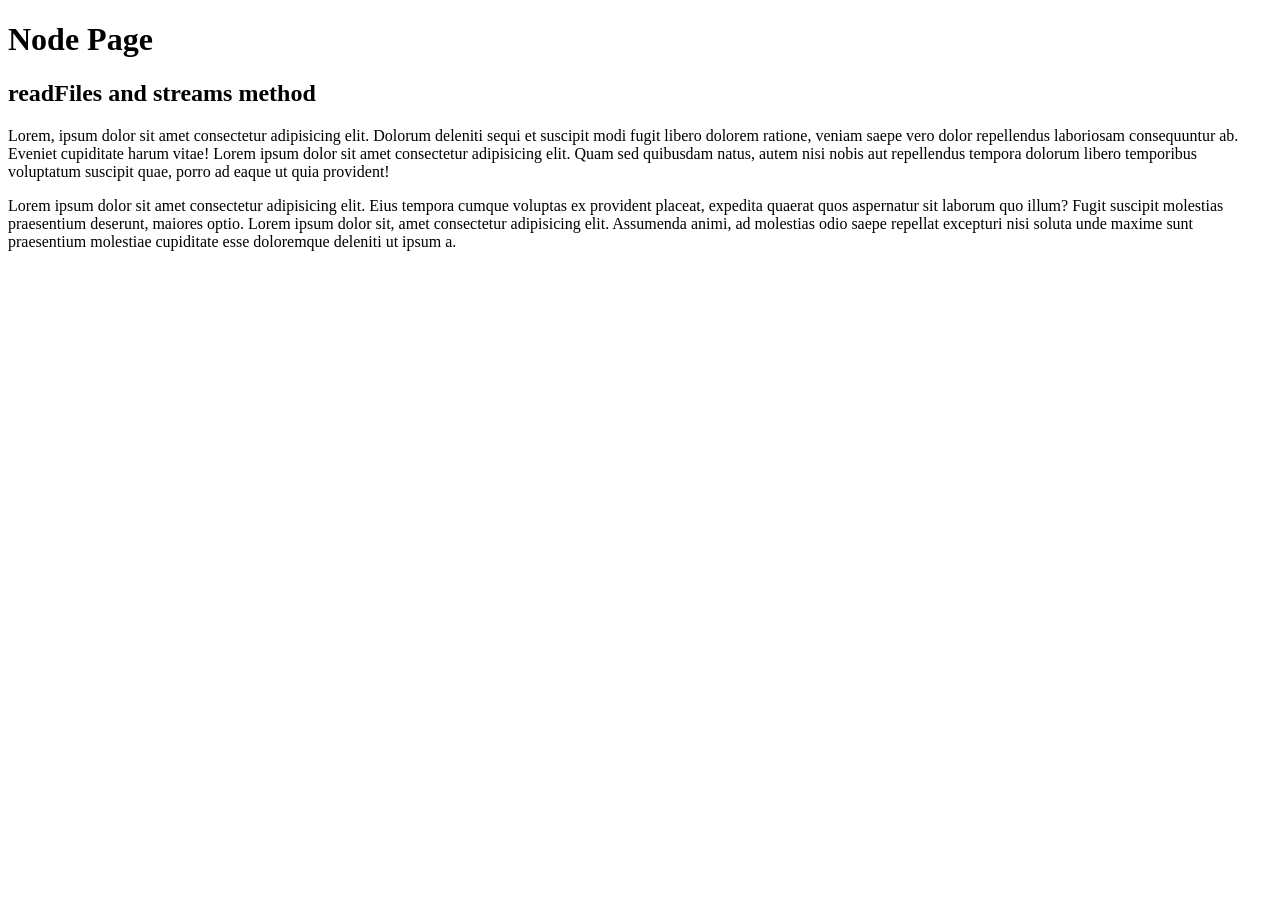
<file: block-BNaaat/node.html>
<!DOCTYPE html>
<html lang="en">
  <head>
    <meta charset="UTF-8" />
    <meta http-equiv="X-UA-Compatible" content="IE=edge" />
    <meta name="viewport" content="width=device-width, initial-scale=1.0" />
    <title>node js</title>
  </head>
  <body>
    <h1>Node Page</h1>
    <h2>readFiles and streams method</h2>
    <p>
      Lorem, ipsum dolor sit amet consectetur adipisicing elit. Dolorum deleniti
      sequi et suscipit modi fugit libero dolorem ratione, veniam saepe vero
      dolor repellendus laboriosam consequuntur ab. Eveniet cupiditate harum
      vitae! Lorem ipsum dolor sit amet consectetur adipisicing elit. Quam sed
      quibusdam natus, autem nisi nobis aut repellendus tempora dolorum libero
      temporibus voluptatum suscipit quae, porro ad eaque ut quia provident!
    </p>
    <p>
      Lorem ipsum dolor sit amet consectetur adipisicing elit. Eius tempora
      cumque voluptas ex provident placeat, expedita quaerat quos aspernatur sit
      laborum quo illum? Fugit suscipit molestias praesentium deserunt, maiores
      optio. Lorem ipsum dolor sit, amet consectetur adipisicing elit. Assumenda
      animi, ad molestias odio saepe repellat excepturi nisi soluta unde maxime
      sunt praesentium molestiae cupiditate esse doloremque deleniti ut ipsum a.
    </p>
  </body>
</html>
</file>
